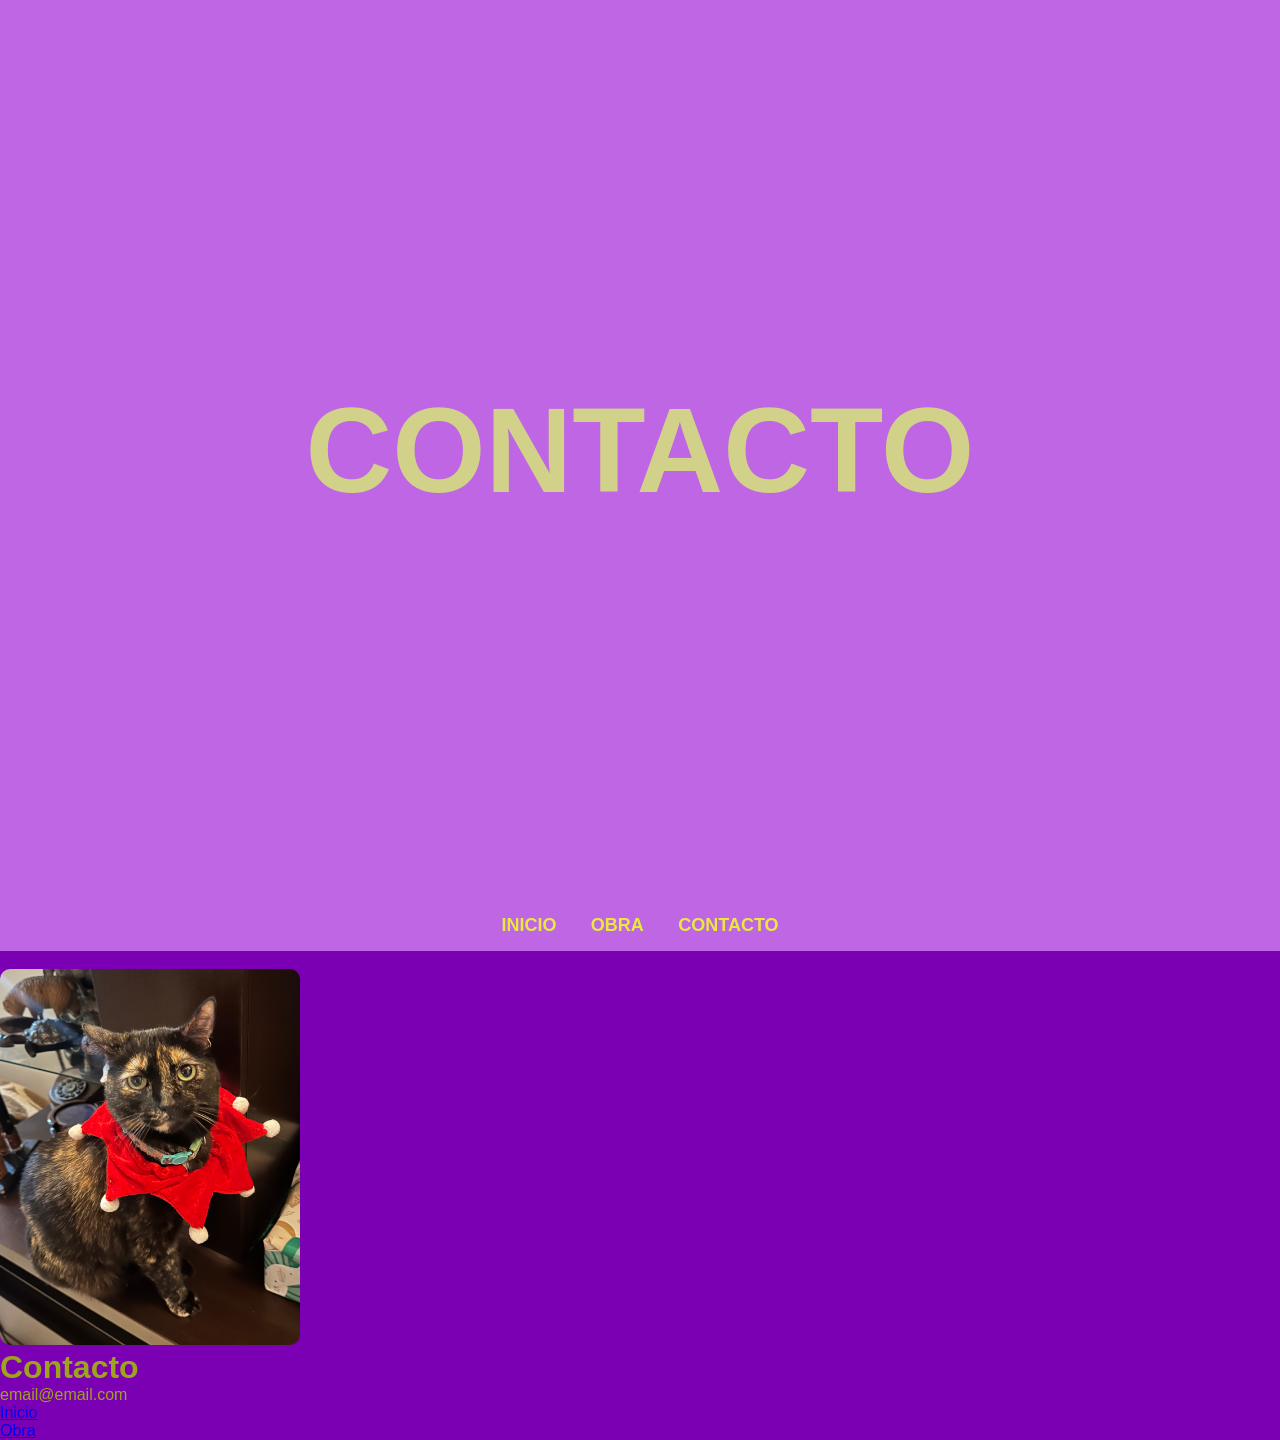
<file: w/contacto.html>
<!DOCTYPE html>
<html>
<head>
    <meta charset="UTF-8">
    <link rel="stylesheet" href="estilos.css">
<title>CONTACTO</title>
</head>

<body>
<header> 
    <h1>CONTACTO</h1>
</header>

 <nav>
     <a href="index.html" class="nav-link">INICIO</a>
    <a href="obra.html" class="nav-link">OBRA</a>
    <a href="contacto.html" class="nav-link">CONTACTO</a>
    </nav>


<br>

<img src="img/contacto.jpeg" alt="Imagen de contacto" width="300">
<h1>Contacto</h1>
<p>email@email.com</p>

<a href="index.html">Inicio</a><br>
<a href="obra.html">Obra</a>

</body>
</html>
</file>
<file: w/estilos.css>
/* estilos.css */

/* 1. RESET Y CONFIGURACIÓN BASE */
* {
  margin: 0;
  padding: 0;
  box-sizing: border-box;
}

body {
  background-color: #7C00B3;
  color: #9DA31D;
  font-family: Arial, sans-serif;
  /* Quitamos el flex del body para que los elementos fluyan hacia abajo normalmente */
}

/* 2. LA NAVBAR (Sticker en el vidrio) */
nav {
    position: -webkit-sticky; /* Soporte para Safari */
    position: sticky;        /* La magia: actúa como bloque normal, pero se pega al llegar al tope */
    top: 0;                  /* Se pegará justo en el borde superior (0 píxeles) */
    width: 100%;
    background: #BE66E3;
    padding: 15px;
    z-index: 1000;           /* Para que pase por encima de las imágenes al bajar */
    text-align: center;
}
.nav-link {
    text-decoration: none; /* Quita el subrayado azul feo */
    color: #E8E83F;        /* Tu color amarillo/verde */
    font-weight: bold;
    margin: 0 15px;        /* ¡ESTO los separa! 15px a la izquierda y 15px a la derecha */
    font-size: 18px;
    transition: 0.3s;      /* Suaviza el cambio de color */
}

.nav-link:hover {
    color: white;          /* Cambia a blanco cuando pasas el mouse */
}

/* 3. EL HEADER (El título gigante al principio) */
header {
  height: 100vh; /* Ocupa toda la pantalla al inicio */
  display: flex;
  flex-direction: column;
  justify-content: center;
  align-items: center;
  background: #BE66E3;
  color: #D1D18A;
  /* Como la navbar es fixed, el header empieza desde arriba. 
     No necesita margen si queremos que la navbar flote sobre él */
}

header h1 {
  font-size: 120px;
  margin: 0;
}

/* 4. EL CONTENEDOR DE CONTENIDO */
.contenedor {
  display: flex;
  flex-direction: column; /* Elementos uno abajo del otro */
  align-items: center;
  gap: 50px; /* Espaciado automático entre imágenes y textos */
  padding: 100px 20px; /* Espacio arriba y abajo para que no choque con el header */
}

.contenedor h1 {
    font-size: 60px;
}

.contenedor-grilla {
    display: flex;
    flex-wrap: wrap;       /* Permite que los elementos salten de línea */
    justify-content: center; /* Centra las cajas en la fila */
    gap: 20px;            /* Espacio uniforme entre cajas (horizontal y vertical) */
    padding: 40px 20px;
    max-width: 1200px;    /* Para que la grilla no se desparrame en pantallas gigantes */
    margin: 0 auto;       /* Centra todo el bloque de la grilla */
}

.caja {
    background-color: #BE66E3; /* Fondo morado como tu barra */
    width: calc(33.33% - 20px); /* El truco para que quepan exactamente 3 por fila */
    min-width: 250px;           /* Para que en celulares no se vean diminutas */
    padding: 15px;
    border-radius: 10px;
    text-align: center;
    color: white;
}

.caja img {
    width: 100%;           /* La imagen ocupa todo el ancho de la caja */
    height: 200px;         /* Altura fija para que todas se vean iguales */
    object-fit:contain;     /* Recorta la imagen para que no se estire feo con cover, con contain es para que quepa en la altura/anchura fija*/
    border-radius: 5px;
    margin-bottom: 10px;
}
.caja h3 {
    color: #E8E83F;       /* El amarillo/verde de tu logo */
    font-size: 22px;
    margin-bottom: 8px;   /* Separa el título del párrafo */
    text-transform: uppercase; /* Lo pone en mayúsculas automáticamente */
}

.caja p {
    color: #ffffff;       /* Blanco para que resalte sobre el morado */
    font-size: 14px;
    line-height: 1.4;     /* Da aire entre líneas de texto */
    font-style: italic;   /* Le da un toque artístico */
}



/* 5. BOTONES Y OTROS */
.boton {
  background-color: blue;
  color: white;
  padding: 15px;
  width: 150px;
  text-align: center;
  transition: 0.3s;
  text-decoration: none;
  display: inline-block;
}

.boton:hover {
  background-color: red;
}

img {
    border-radius: 10px; /* Un toque estético */
}
</file>
